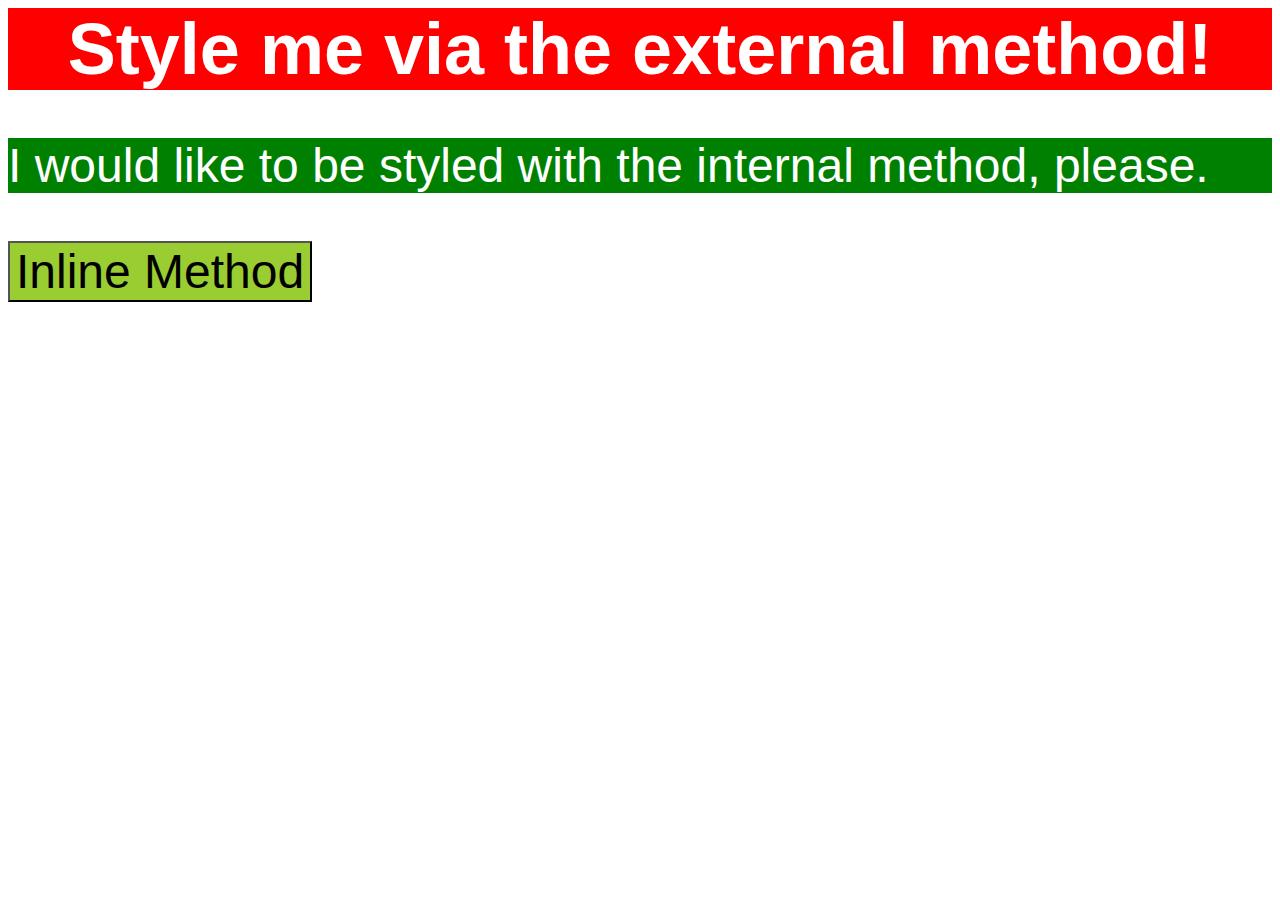
<file: foundations/01-css-methods/index.html>
<!DOCTYPE html>
<html lang="en">
  <head>
    <style>
      p {
        background-color: green;
        font-family: sans-serif;
        color: white;
        font-size: 48px;
      }
    </style>
    <link rel="stylesheet" href="style.css"> 
    <meta charset="UTF-8">
    <meta http-equiv="X-UA-Compatible" content="IE=edge">
    <meta name="viewport" content="width=device-width, initial-scale=1.0">
    <title>Methods for Adding CSS</title>
  </head>
  <body>
    <div>Style me via the external method!</div>
    <p>I would like to be styled with the internal method, please.</p>
    <button style="background-color:yellowgreen; color:black; font-size: 48px">Inline Method</button>
  </body>
</html>
</file>
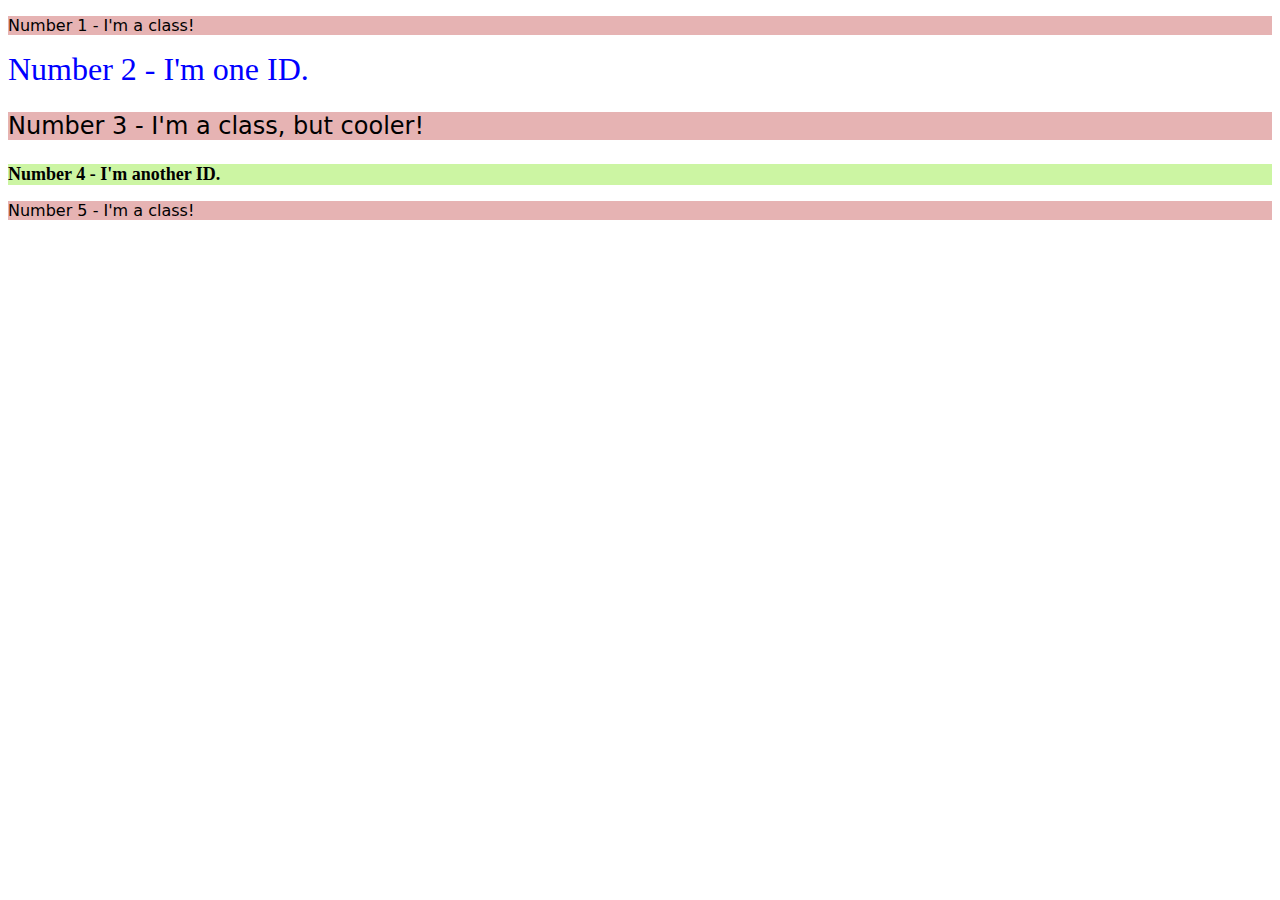
<file: foundations/02-class-id-selectors/index.html>
<!DOCTYPE html>
<html lang="en">
  <head>
    <meta charset="UTF-8">
    <meta http-equiv="X-UA-Compatible" content="IE=edge">
    <meta name="viewport" content="width=device-width, initial-scale=1.0">
    <title>Class and ID Selectors</title>
    <link rel="stylesheet" href="style.css">
  </head>
  <body>
    <p class="odd">Number 1 - I'm a class!</p>
    <div id="second">Number 2 - I'm one ID.</div>
    <p class="odd bigger" >Number 3 - I'm a class, but cooler!</p>
    <div id="fourth">Number 4 - I'm another ID.</div>
    <p class="odd">Number 5 - I'm a class!</p>
  </body>
</html>
</file>
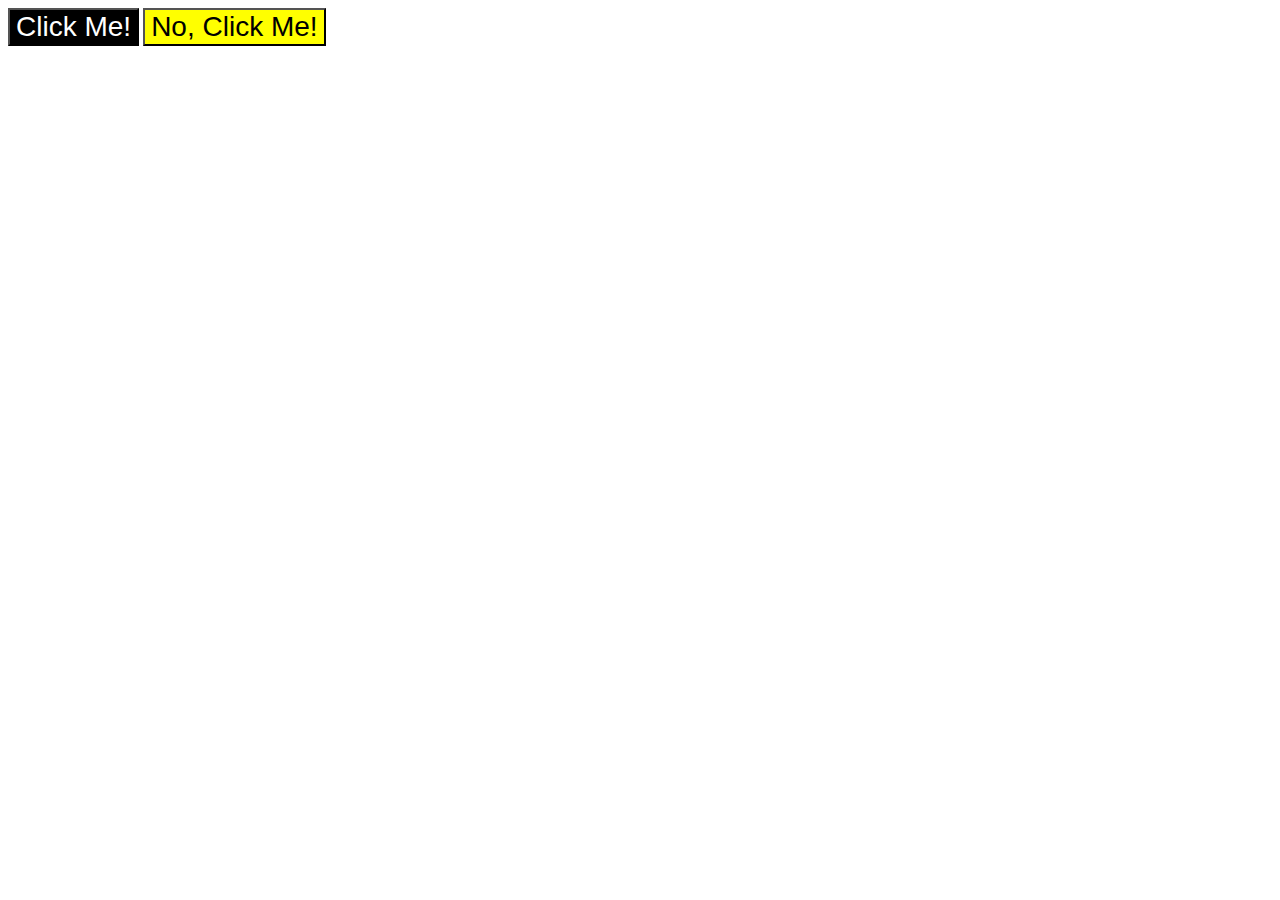
<file: foundations/03-grouping-selectors/index.html>
<!DOCTYPE html>
<html lang="en">
  <head>
    <meta charset="UTF-8">
    <meta http-equiv="X-UA-Compatible" content="IE=edge">
    <meta name="viewport" content="width=device-width, initial-scale=1.0">
    <title>Grouping Selectors</title>
    <link rel="stylesheet" href="style.css">
  </head>
  <body>
    <button class="yes">Click Me!</button>
    <button class="no">No, Click Me!</button>
  </body>
</html>
</file>
<file: foundations/01-css-methods/style.css>
div {
    font-weight: 900;
    font-family: sans-serif;
    font-size: 72px;
    text-align: center;
    color: white;
    background-color: red;
}
</file>
<file: foundations/02-class-id-selectors/style.css>
.odd {
    background-color: hsl(360,50%,80%);
    font-family: Verdana, DejaVu Sans, sans-serif;
}
.bigger {
    font-size: x-large;
}
#second {
    font-size: xx-large;
    color: hsl(240, 100%, 50%);
}
#fourth {
    background-color: hsl(90, 80%, 80%);
    font-size: large;
    font-weight: 900;
}
</file>
<file: foundations/03-grouping-selectors/style.css>
.yes,
.no {
    font-size: 28px;
    font-family: Helvetica, 'Times New Roman', sans-serif;
}
.yes {
    background-color: black;
    color: white;
}
.no {
    background-color: hsl(60, 100%, 50%);
}
</file>
